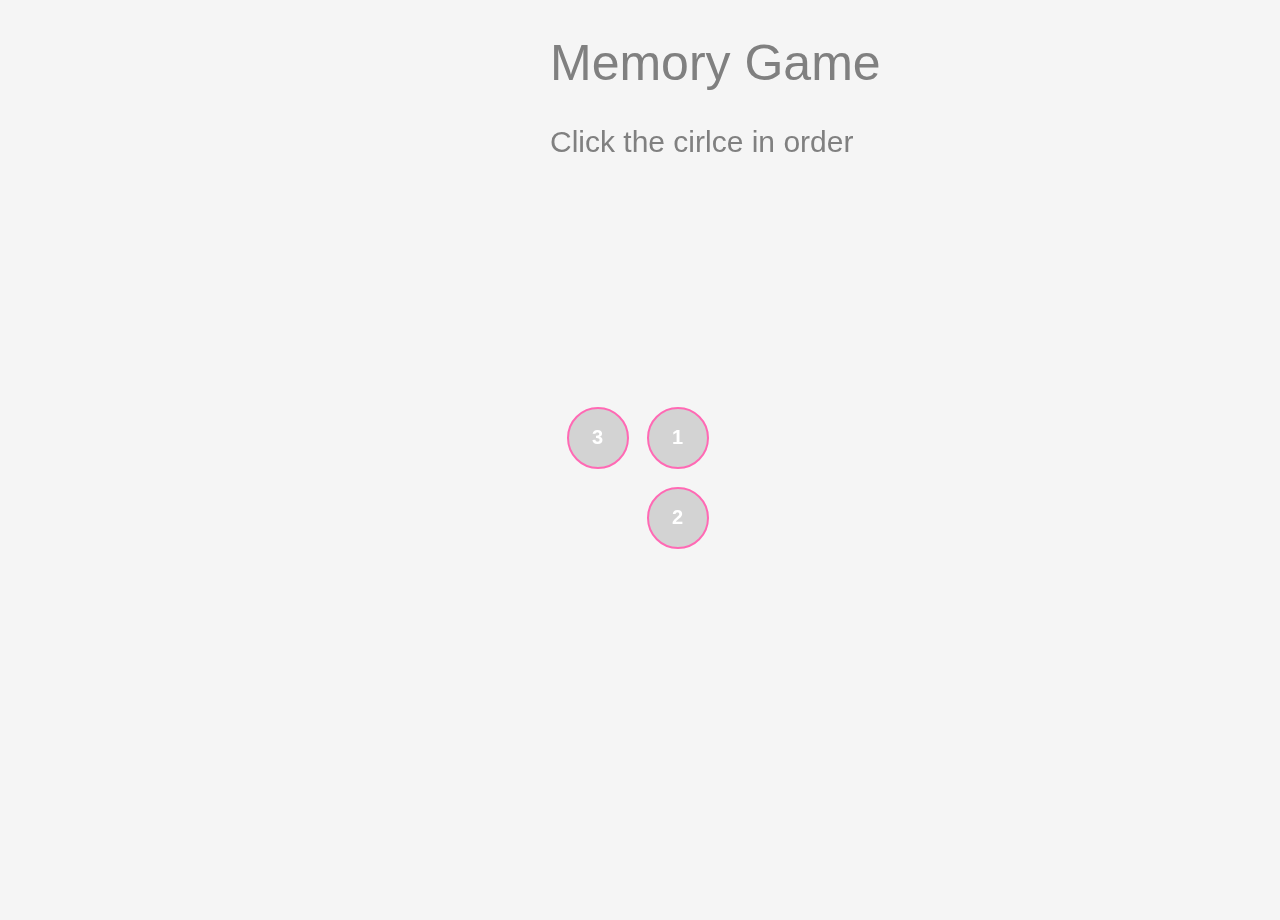
<file: index.html>
<!DOCTYPE html>
<html lang="en" >
<head>
  <meta charset="UTF-8">
  <title>Minimal Memory</title>
  <link rel="stylesheet" href="./styles.css">

</head>
<body>
<canvas id='c'> </canvas>
<div class='info'>
  <H1> Memory Game </H1>
  <h2>Click the cirlce in order</h2>
</div>
  <script  src="./script.js"></script>

</body>
</html>
</file>
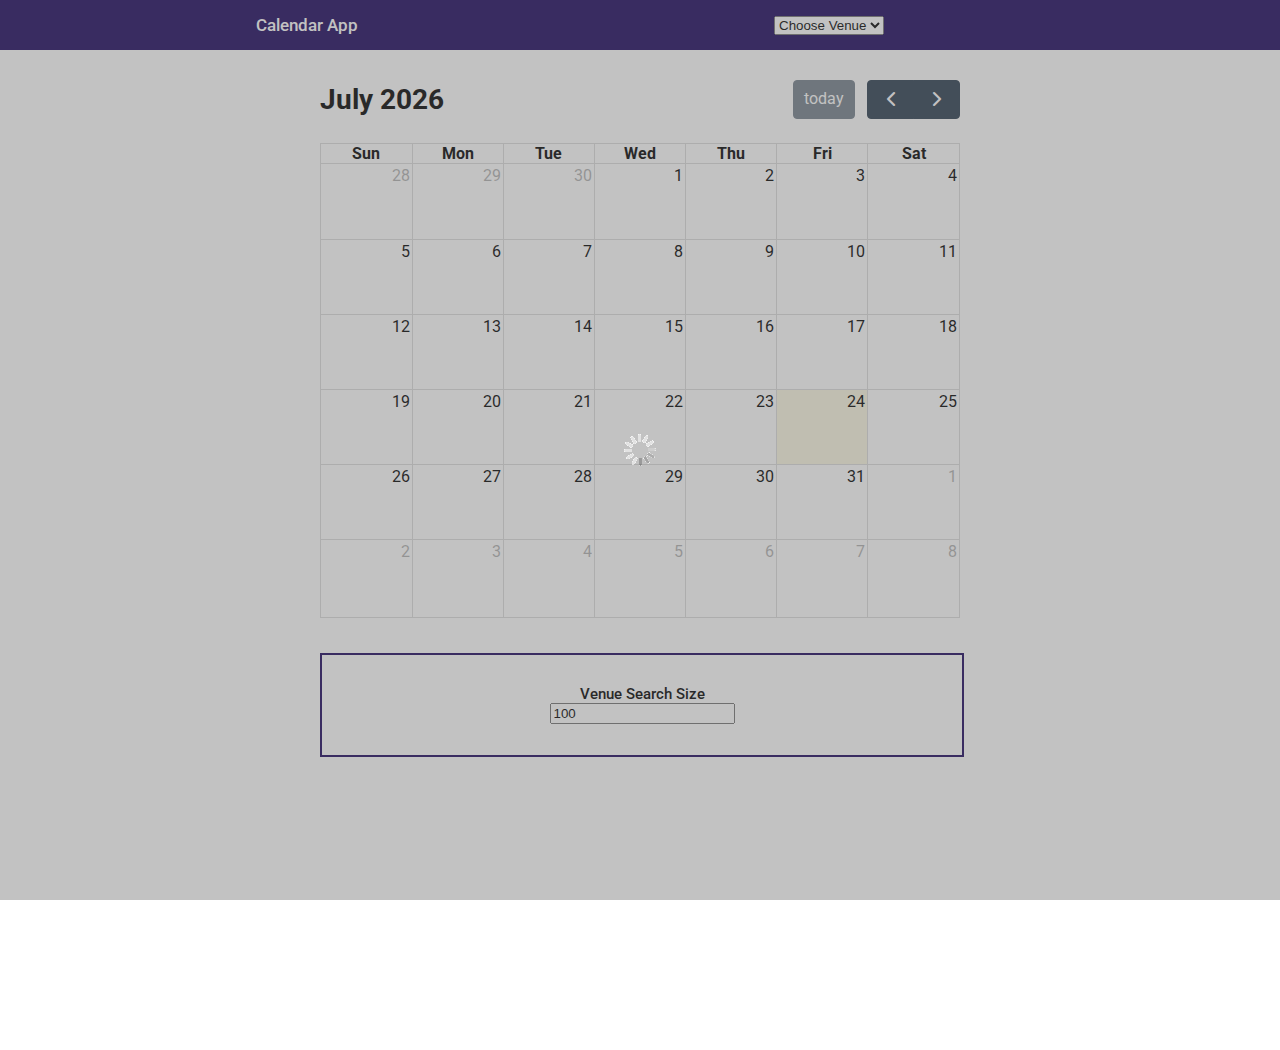
<file: final/index.html>
<html>
    <head>

        <meta charset="utf-8">
        <meta name="viewport" content="width=device-width, initial-scale=0">

        <link rel="stylesheet" type="text/css" href="assets/css/main.css">

        <link href="assets/fullcalendar/core/main.css" rel="stylesheet">
        <link href="assets/fullcalendar/daygrid/main.css" rel="stylesheet">
        
        <script src="assets/fullcalendar/core/main.js"></script>
        <script src="assets/fullcalendar/daygrid/main.js"></script>

        <link href="https://fonts.googleapis.com/css?family=Roboto&display=swap" rel="stylesheet">
        <script src="https://ajax.googleapis.com/ajax/libs/jquery/3.4.1/jquery.min.js"></script>

        <script>
            const API_KEY = "S8c3NzvbdfhxK27Q"

            const API_ENDPOINTS = {
                venuesSearch(size) { return "venues/search?app_key=" + API_KEY + "&sort_order=popularity&location=US&page_size=" + size },
                eventsGet(id) { return "events/search?app_key=" + API_KEY + "&location=" + id },
            }

            var calendarElement;
            var calendar;

            var searchSize = 100;

            var venueDetails;

            document.addEventListener('DOMContentLoaded', () => {
                calendarElement = document.getElementById('calendar')

                calendar = new FullCalendar.Calendar(calendarElement, {
                    plugins: [ 'dayGrid' ]
                })

                calendar.render()

                const optionVenueSearch = document.getElementById('venue-search-size')

                optionVenueSearch.value = searchSize

                getVenueDetails()
            });

            function getVenueDetails() {
                const loader = document.getElementById('loadingDiv')

                $.ajax({
                    url: "https://cors-anywhere.herokuapp.com/http://api.eventful.com/json/" + API_ENDPOINTS.venuesSearch(searchSize),
                    contentType: "application/json",
                    dataType: "json",
                    beforeSend: () => {
                        loader.hidden = false
                    }
                }).done((data) => {
                    const venues = data.venues.venue
                    const selectElement = document.getElementById('venue-options')

                    venues.map((venue) => {
                        console.log(venue.event_count)
                        var option = document.createElement('option')

                        option.innerHTML = venue.name
                        option.value = venue.id

                        selectElement.appendChild(option)
                    })

                    loader.hidden = true
                })
            }

            function changeVenue() {
                removeEvents()

                const loader = document.getElementById('loadingDiv')
                const id = document.getElementById('venue-options').value

                console.log("Changing event " + id)

                $.ajax({
                    url: "https://cors-anywhere.herokuapp.com/http://api.eventful.com/json/" + API_ENDPOINTS.eventsGet(id),
                    contentType: "application/json",
                    dataType: "json",
                    beforeSend: () => {
                        loader.hidden = false
                    }
                }).done((data) => {
                    data.events.event.map((value, index) => {
                        console.log(index)
                        const event = { id: 1, title: value.title, start: value.start_time }
                        calendar.addEvent(event, calendar.getEventSourceById('#calendar'))
                    })

                    loader.hidden = true
                })
            }

            function removeEvents() {
                const events = calendar.getEvents()

                events.map((event) => {
                    event.remove()
                })
            }

            function updateSearchSize() {
                const newSize = document.getElementById('venue-search-size').value

                searchSize = searchSize
                
                getVenueDetails()
            }


        </script>
        <style>
            #calendar {
              max-width: 900px;
              margin: 0 auto;
            }
          
          </style>
    </head>
    <body>
        <div id="loadingDiv" hidden="true">
        </div>
        <div class="top-header">
            <div class="header-container">
                <div class="header-content">
                    <span class="header-title">Calendar App</span>
                    <div style="position: relative; display: inline-block; width: 250px;">
                        <select id="venue-options" onchange="changeVenue()">
                            <option>Choose Venue</option>
                        </select>
                    </div>
                </div>

            </div>
        </div>
        <div class="content-container">
            <div class="calendar-container">
                <div id="calendar"></div>
            </div>
            <div class="options-container">
                <div class="options-content">
                    <div class="options-form">
                        <span style="font-size: 15px; font-weight: 500;">Venue Search Size</span>
                        <input id="venue-search-size" onchange="updateSearchSize()">
                    </div>
                </div>
            </div>
        </div>
    </body>
</html>
</file>
<file: styles.css>
body {
 overflow: hidden;
  background: #f5f5f5;
}

.info {
  font-family: helvetica;
  position: absolute;
  top: 0px;
  left: 0px;
  color: grey;
  padding: 0px;
  left: 550px;
}

h1 {
  font-size: 50px;
  font-weight:normal;
}

h2 {
  font-size:30px;
  font-weight:lighter;
  position: absolute;
  top: 100px;
}
</file>
<file: final/assets/css/main.css>
body, html{
    margin:0;
    padding:0;
    width: 100%;
    font-family: 'Roboto', sans-serif;
}


.top-header {
    height: 50px;
    width: 100%;
    background: #1B065E;
}

.header-container {
    display: flex;
    align-items: center;
    height: 100%;
    margin-left: auto;
    margin-right: auto;
    padding-left: 20%;
    padding-right: 20%;
}

.header-content {
    display: flex;
    width: 100%;
    justify-content: space-between;
    align-items: center;
}

.header-title {
    font-weight: 500;
    color: #ffffff;
    font-size: 17;
}

.header-input {
    display: flex;

}

.content-container {
    height: 1000px;
    margin-left: auto;
    margin-right: auto;
    padding-left: 25%;
    padding-right: 25%;
}

.calendar-container {
    padding-top: 30px;
}

.options-container {
    display: flex;
    justify-content: center;
    height: 100px;
    width: 100%;
    margin-top: 35px;
    border-color: #1B065E;
    border-width: 2px;
    border-style: solid;
}

.options-content {
    display: flex;
    width: 80%;
    height: 100%;
    align-content: center;
    justify-content: space-evenly;
}

.options-form {
    display: flex;
    flex-direction: column;
    align-items: center;
    justify-content: center;
}

#loadingDiv{
    position: fixed;
    top: 0px;
    right: 0px;
    width: 100%;
    height: 100%;
    background-color: #666;
    background-image: url('../img/ajax-loader.gif');
    background-repeat: no-repeat;
    background-position: center;
    z-index: 10000000;
    opacity: 0.4;
    filter: alpha(opacity=40); /* For IE8 and earlier */
  }
</file>
<file: final/assets/fullcalendar/core/main.css>
@charset "UTF-8";
.fc {
  direction: ltr;
  text-align: left;
}

.fc-rtl {
  text-align: right;
}

body .fc {
  /* extra precedence to overcome jqui */
  font-size: 1em;
}

/* Colors
--------------------------------------------------------------------------------------------------*/
.fc-highlight {
  /* when user is selecting cells */
  background: #bce8f1;
  opacity: 0.3;
}

.fc-bgevent {
  /* default look for background events */
  background: #8fdf82;
  opacity: 0.3;
}

.fc-nonbusiness {
  /* default look for non-business-hours areas */
  /* will inherit .fc-bgevent's styles */
  background: #d7d7d7;
}

/* Popover
--------------------------------------------------------------------------------------------------*/
.fc-popover {
  position: absolute;
  box-shadow: 0 2px 6px rgba(0, 0, 0, 0.15);
}

.fc-popover .fc-header {
  /* TODO: be more consistent with fc-head/fc-body */
  display: flex;
  flex-direction: row;
  justify-content: space-between;
  align-items: center;
  padding: 2px 4px;
}

.fc-rtl .fc-popover .fc-header {
  flex-direction: row-reverse;
}

.fc-popover .fc-header .fc-title {
  margin: 0 2px;
}

.fc-popover .fc-header .fc-close {
  cursor: pointer;
  opacity: 0.65;
  font-size: 1.1em;
}

/* Misc Reusable Components
--------------------------------------------------------------------------------------------------*/
.fc-divider {
  border-style: solid;
  border-width: 1px;
}

hr.fc-divider {
  height: 0;
  margin: 0;
  padding: 0 0 2px;
  /* height is unreliable across browsers, so use padding */
  border-width: 1px 0;
}

.fc-bg,
.fc-bgevent-skeleton,
.fc-highlight-skeleton,
.fc-mirror-skeleton {
  /* these element should always cling to top-left/right corners */
  position: absolute;
  top: 0;
  left: 0;
  right: 0;
}

.fc-bg {
  bottom: 0;
  /* strech bg to bottom edge */
}

.fc-bg table {
  height: 100%;
  /* strech bg to bottom edge */
}

/* Tables
--------------------------------------------------------------------------------------------------*/
.fc table {
  width: 100%;
  box-sizing: border-box;
  /* fix scrollbar issue in firefox */
  table-layout: fixed;
  border-collapse: collapse;
  border-spacing: 0;
  font-size: 1em;
  /* normalize cross-browser */
}

.fc th {
  text-align: center;
}

.fc th,
.fc td {
  border-style: solid;
  border-width: 1px;
  padding: 0;
  vertical-align: top;
}

.fc td.fc-today {
  border-style: double;
  /* overcome neighboring borders */
}

/* Internal Nav Links
--------------------------------------------------------------------------------------------------*/
a[data-goto] {
  cursor: pointer;
}

a[data-goto]:hover {
  text-decoration: underline;
}

/* Fake Table Rows
--------------------------------------------------------------------------------------------------*/
.fc .fc-row {
  /* extra precedence to overcome themes forcing a 1px border */
  /* no visible border by default. but make available if need be (scrollbar width compensation) */
  border-style: solid;
  border-width: 0;
}

.fc-row table {
  /* don't put left/right border on anything within a fake row.
     the outer tbody will worry about this */
  border-left: 0 hidden transparent;
  border-right: 0 hidden transparent;
  /* no bottom borders on rows */
  border-bottom: 0 hidden transparent;
}

.fc-row:first-child table {
  border-top: 0 hidden transparent;
  /* no top border on first row */
}

/* Day Row (used within the header and the DayGrid)
--------------------------------------------------------------------------------------------------*/
.fc-row {
  position: relative;
}

.fc-row .fc-bg {
  z-index: 1;
}

/* highlighting cells & background event skeleton */
.fc-row .fc-bgevent-skeleton,
.fc-row .fc-highlight-skeleton {
  bottom: 0;
  /* stretch skeleton to bottom of row */
}

.fc-row .fc-bgevent-skeleton table,
.fc-row .fc-highlight-skeleton table {
  height: 100%;
  /* stretch skeleton to bottom of row */
}

.fc-row .fc-highlight-skeleton td,
.fc-row .fc-bgevent-skeleton td {
  border-color: transparent;
}

.fc-row .fc-bgevent-skeleton {
  z-index: 2;
}

.fc-row .fc-highlight-skeleton {
  z-index: 3;
}

/*
row content (which contains day/week numbers and events) as well as "mirror" (which contains
temporary rendered events).
*/
.fc-row .fc-content-skeleton {
  position: relative;
  z-index: 4;
  padding-bottom: 2px;
  /* matches the space above the events */
}

.fc-row .fc-mirror-skeleton {
  z-index: 5;
}

.fc .fc-row .fc-content-skeleton table,
.fc .fc-row .fc-content-skeleton td,
.fc .fc-row .fc-mirror-skeleton td {
  /* see-through to the background below */
  /* extra precedence to prevent theme-provided backgrounds */
  background: none;
  /* in case <td>s are globally styled */
  border-color: transparent;
}

.fc-row .fc-content-skeleton td,
.fc-row .fc-mirror-skeleton td {
  /* don't put a border between events and/or the day number */
  border-bottom: 0;
}

.fc-row .fc-content-skeleton tbody td,
.fc-row .fc-mirror-skeleton tbody td {
  /* don't put a border between event cells */
  border-top: 0;
}

/* Scrolling Container
--------------------------------------------------------------------------------------------------*/
.fc-scroller {
  -webkit-overflow-scrolling: touch;
}

/* TODO: move to timegrid/daygrid */
.fc-scroller > .fc-day-grid,
.fc-scroller > .fc-time-grid {
  position: relative;
  /* re-scope all positions */
  width: 100%;
  /* hack to force re-sizing this inner element when scrollbars appear/disappear */
}

/* Global Event Styles
--------------------------------------------------------------------------------------------------*/
.fc-event {
  position: relative;
  /* for resize handle and other inner positioning */
  display: block;
  /* make the <a> tag block */
  font-size: 0.85em;
  line-height: 1.4;
  border-radius: 3px;
  border: 1px solid #3788d8;
}

.fc-event,
.fc-event-dot {
  background-color: #3788d8;
  /* default BACKGROUND color */
}

.fc-event,
.fc-event:hover {
  color: #fff;
  /* default TEXT color */
  text-decoration: none;
  /* if <a> has an href */
}

.fc-event[href],
.fc-event.fc-draggable {
  cursor: pointer;
  /* give events with links and draggable events a hand mouse pointer */
}

.fc-not-allowed,
.fc-not-allowed .fc-event {
  /* to override an event's custom cursor */
  cursor: not-allowed;
}

.fc-event .fc-content {
  position: relative;
  z-index: 2;
}

/* resizer (cursor AND touch devices) */
.fc-event .fc-resizer {
  position: absolute;
  z-index: 4;
}

/* resizer (touch devices) */
.fc-event .fc-resizer {
  display: none;
}

.fc-event.fc-allow-mouse-resize .fc-resizer,
.fc-event.fc-selected .fc-resizer {
  /* only show when hovering or selected (with touch) */
  display: block;
}

/* hit area */
.fc-event.fc-selected .fc-resizer:before {
  /* 40x40 touch area */
  content: "";
  position: absolute;
  z-index: 9999;
  /* user of this util can scope within a lower z-index */
  top: 50%;
  left: 50%;
  width: 40px;
  height: 40px;
  margin-left: -20px;
  margin-top: -20px;
}

/* Event Selection (only for touch devices)
--------------------------------------------------------------------------------------------------*/
.fc-event.fc-selected {
  z-index: 9999 !important;
  /* overcomes inline z-index */
  box-shadow: 0 2px 5px rgba(0, 0, 0, 0.2);
}

.fc-event.fc-selected:after {
  content: "";
  position: absolute;
  z-index: 1;
  /* same z-index as fc-bg, behind text */
  /* overcome the borders */
  top: -1px;
  right: -1px;
  bottom: -1px;
  left: -1px;
  /* darkening effect */
  background: #000;
  opacity: 0.25;
}

/* Event Dragging
--------------------------------------------------------------------------------------------------*/
.fc-event.fc-dragging.fc-selected {
  box-shadow: 0 2px 7px rgba(0, 0, 0, 0.3);
}

.fc-event.fc-dragging:not(.fc-selected) {
  opacity: 0.75;
}

/* Horizontal Events
--------------------------------------------------------------------------------------------------*/
/* bigger touch area when selected */
.fc-h-event.fc-selected:before {
  content: "";
  position: absolute;
  z-index: 3;
  /* below resizers */
  top: -10px;
  bottom: -10px;
  left: 0;
  right: 0;
}

/* events that are continuing to/from another week. kill rounded corners and butt up against edge */
.fc-ltr .fc-h-event.fc-not-start,
.fc-rtl .fc-h-event.fc-not-end {
  margin-left: 0;
  border-left-width: 0;
  padding-left: 1px;
  /* replace the border with padding */
  border-top-left-radius: 0;
  border-bottom-left-radius: 0;
}

.fc-ltr .fc-h-event.fc-not-end,
.fc-rtl .fc-h-event.fc-not-start {
  margin-right: 0;
  border-right-width: 0;
  padding-right: 1px;
  /* replace the border with padding */
  border-top-right-radius: 0;
  border-bottom-right-radius: 0;
}

/* resizer (cursor AND touch devices) */
/* left resizer  */
.fc-ltr .fc-h-event .fc-start-resizer,
.fc-rtl .fc-h-event .fc-end-resizer {
  cursor: w-resize;
  left: -1px;
  /* overcome border */
}

/* right resizer */
.fc-ltr .fc-h-event .fc-end-resizer,
.fc-rtl .fc-h-event .fc-start-resizer {
  cursor: e-resize;
  right: -1px;
  /* overcome border */
}

/* resizer (mouse devices) */
.fc-h-event.fc-allow-mouse-resize .fc-resizer {
  width: 7px;
  top: -1px;
  /* overcome top border */
  bottom: -1px;
  /* overcome bottom border */
}

/* resizer (touch devices) */
.fc-h-event.fc-selected .fc-resizer {
  /* 8x8 little dot */
  border-radius: 4px;
  border-width: 1px;
  width: 6px;
  height: 6px;
  border-style: solid;
  border-color: inherit;
  background: #fff;
  /* vertically center */
  top: 50%;
  margin-top: -4px;
}

/* left resizer  */
.fc-ltr .fc-h-event.fc-selected .fc-start-resizer,
.fc-rtl .fc-h-event.fc-selected .fc-end-resizer {
  margin-left: -4px;
  /* centers the 8x8 dot on the left edge */
}

/* right resizer */
.fc-ltr .fc-h-event.fc-selected .fc-end-resizer,
.fc-rtl .fc-h-event.fc-selected .fc-start-resizer {
  margin-right: -4px;
  /* centers the 8x8 dot on the right edge */
}

/* DayGrid events
----------------------------------------------------------------------------------------------------
We use the full "fc-day-grid-event" class instead of using descendants because the event won't
be a descendant of the grid when it is being dragged.
*/
.fc-day-grid-event {
  margin: 1px 2px 0;
  /* spacing between events and edges */
  padding: 0 1px;
}

tr:first-child > td > .fc-day-grid-event {
  margin-top: 2px;
  /* a little bit more space before the first event */
}

.fc-mirror-skeleton tr:first-child > td > .fc-day-grid-event {
  margin-top: 0;
  /* except for mirror skeleton */
}

.fc-day-grid-event .fc-content {
  /* force events to be one-line tall */
  white-space: nowrap;
  overflow: hidden;
}

.fc-day-grid-event .fc-time {
  font-weight: bold;
}

/* resizer (cursor devices) */
/* left resizer  */
.fc-ltr .fc-day-grid-event.fc-allow-mouse-resize .fc-start-resizer,
.fc-rtl .fc-day-grid-event.fc-allow-mouse-resize .fc-end-resizer {
  margin-left: -2px;
  /* to the day cell's edge */
}

/* right resizer */
.fc-ltr .fc-day-grid-event.fc-allow-mouse-resize .fc-end-resizer,
.fc-rtl .fc-day-grid-event.fc-allow-mouse-resize .fc-start-resizer {
  margin-right: -2px;
  /* to the day cell's edge */
}

/* Event Limiting
--------------------------------------------------------------------------------------------------*/
/* "more" link that represents hidden events */
a.fc-more {
  margin: 1px 3px;
  font-size: 0.85em;
  cursor: pointer;
  text-decoration: none;
}

a.fc-more:hover {
  text-decoration: underline;
}

.fc-limited {
  /* rows and cells that are hidden because of a "more" link */
  display: none;
}

/* popover that appears when "more" link is clicked */
.fc-day-grid .fc-row {
  z-index: 1;
  /* make the "more" popover one higher than this */
}

.fc-more-popover {
  z-index: 2;
  width: 220px;
}

.fc-more-popover .fc-event-container {
  padding: 10px;
}

/* Now Indicator
--------------------------------------------------------------------------------------------------*/
.fc-now-indicator {
  position: absolute;
  border: 0 solid red;
}

/* Utilities
--------------------------------------------------------------------------------------------------*/
.fc-unselectable {
  -webkit-user-select: none;
  -khtml-user-select: none;
  -moz-user-select: none;
  -ms-user-select: none;
  user-select: none;
  -webkit-touch-callout: none;
  -webkit-tap-highlight-color: rgba(0, 0, 0, 0);
}

/*
TODO: more distinction between this file and common.css
*/
/* Colors
--------------------------------------------------------------------------------------------------*/
.fc-unthemed th,
.fc-unthemed td,
.fc-unthemed thead,
.fc-unthemed tbody,
.fc-unthemed .fc-divider,
.fc-unthemed .fc-row,
.fc-unthemed .fc-content,
.fc-unthemed .fc-popover,
.fc-unthemed .fc-list-view,
.fc-unthemed .fc-list-heading td {
  border-color: #ddd;
}

.fc-unthemed .fc-popover {
  background-color: #fff;
}

.fc-unthemed .fc-divider,
.fc-unthemed .fc-popover .fc-header,
.fc-unthemed .fc-list-heading td {
  background: #eee;
}

.fc-unthemed td.fc-today {
  background: #fcf8e3;
}

.fc-unthemed .fc-disabled-day {
  background: #d7d7d7;
  opacity: 0.3;
}

/* Icons
--------------------------------------------------------------------------------------------------
from https://feathericons.com/ and built with IcoMoon
*/
@font-face {
  font-family: "fcicons";
  src: url("[data-uri]") format("truetype");
  font-weight: normal;
  font-style: normal;
}
.fc-icon {
  /* use !important to prevent issues with browser extensions that change fonts */
  font-family: "fcicons" !important;
  speak: none;
  font-style: normal;
  font-weight: normal;
  font-variant: normal;
  text-transform: none;
  line-height: 1;
  /* Better Font Rendering =========== */
  -webkit-font-smoothing: antialiased;
  -moz-osx-font-smoothing: grayscale;
}

.fc-icon-chevron-left:before {
  content: "";
}

.fc-icon-chevron-right:before {
  content: "";
}

.fc-icon-chevrons-left:before {
  content: "";
}

.fc-icon-chevrons-right:before {
  content: "";
}

.fc-icon-minus-square:before {
  content: "";
}

.fc-icon-plus-square:before {
  content: "";
}

.fc-icon-x:before {
  content: "";
}

.fc-icon {
  display: inline-block;
  width: 1em;
  height: 1em;
  text-align: center;
}

/* Buttons
--------------------------------------------------------------------------------------------------
Lots taken from Flatly (MIT): https://bootswatch.com/4/flatly/bootstrap.css
*/
/* reset */
.fc-button {
  border-radius: 0;
  overflow: visible;
  text-transform: none;
  margin: 0;
  font-family: inherit;
  font-size: inherit;
  line-height: inherit;
}

.fc-button:focus {
  outline: 1px dotted;
  outline: 5px auto -webkit-focus-ring-color;
}

.fc-button {
  -webkit-appearance: button;
}

.fc-button:not(:disabled) {
  cursor: pointer;
}

.fc-button::-moz-focus-inner {
  padding: 0;
  border-style: none;
}

/* theme */
.fc-button {
  display: inline-block;
  font-weight: 400;
  color: #212529;
  text-align: center;
  vertical-align: middle;
  -webkit-user-select: none;
  -moz-user-select: none;
  -ms-user-select: none;
  user-select: none;
  background-color: transparent;
  border: 1px solid transparent;
  padding: 0.4em 0.65em;
  font-size: 1em;
  line-height: 1.5;
  border-radius: 0.25em;
}

.fc-button:hover {
  color: #212529;
  text-decoration: none;
}

.fc-button:focus {
  outline: 0;
  -webkit-box-shadow: 0 0 0 0.2rem rgba(44, 62, 80, 0.25);
  box-shadow: 0 0 0 0.2rem rgba(44, 62, 80, 0.25);
}

.fc-button:disabled {
  opacity: 0.65;
}

/* "primary" coloring */
.fc-button-primary {
  color: #fff;
  background-color: #2C3E50;
  border-color: #2C3E50;
}

.fc-button-primary:hover {
  color: #fff;
  background-color: #1e2b37;
  border-color: #1a252f;
}

.fc-button-primary:focus {
  -webkit-box-shadow: 0 0 0 0.2rem rgba(76, 91, 106, 0.5);
  box-shadow: 0 0 0 0.2rem rgba(76, 91, 106, 0.5);
}

.fc-button-primary:disabled {
  color: #fff;
  background-color: #2C3E50;
  border-color: #2C3E50;
}

.fc-button-primary:not(:disabled):active,
.fc-button-primary:not(:disabled).fc-button-active {
  color: #fff;
  background-color: #1a252f;
  border-color: #151e27;
}

.fc-button-primary:not(:disabled):active:focus,
.fc-button-primary:not(:disabled).fc-button-active:focus {
  -webkit-box-shadow: 0 0 0 0.2rem rgba(76, 91, 106, 0.5);
  box-shadow: 0 0 0 0.2rem rgba(76, 91, 106, 0.5);
}

/* icons within buttons */
.fc-button .fc-icon {
  vertical-align: middle;
  font-size: 1.5em;
}

/* Buttons Groups
--------------------------------------------------------------------------------------------------*/
.fc-button-group {
  position: relative;
  display: -webkit-inline-box;
  display: -ms-inline-flexbox;
  display: inline-flex;
  vertical-align: middle;
}

.fc-button-group > .fc-button {
  position: relative;
  -webkit-box-flex: 1;
  -ms-flex: 1 1 auto;
  flex: 1 1 auto;
}

.fc-button-group > .fc-button:hover {
  z-index: 1;
}

.fc-button-group > .fc-button:focus,
.fc-button-group > .fc-button:active,
.fc-button-group > .fc-button.fc-button-active {
  z-index: 1;
}

.fc-button-group > .fc-button:not(:first-child) {
  margin-left: -1px;
}

.fc-button-group > .fc-button:not(:last-child) {
  border-top-right-radius: 0;
  border-bottom-right-radius: 0;
}

.fc-button-group > .fc-button:not(:first-child) {
  border-top-left-radius: 0;
  border-bottom-left-radius: 0;
}

/* Popover
--------------------------------------------------------------------------------------------------*/
.fc-unthemed .fc-popover {
  border-width: 1px;
  border-style: solid;
}

/* List View
--------------------------------------------------------------------------------------------------*/
.fc-unthemed .fc-list-item:hover td {
  background-color: #f5f5f5;
}

/* Toolbar
--------------------------------------------------------------------------------------------------*/
.fc-toolbar {
  display: flex;
  justify-content: space-between;
  align-items: center;
}

.fc-toolbar.fc-header-toolbar {
  margin-bottom: 1.5em;
}

.fc-toolbar.fc-footer-toolbar {
  margin-top: 1.5em;
}

/* inner content */
.fc-toolbar > * > :not(:first-child) {
  margin-left: 0.75em;
}

.fc-toolbar h2 {
  font-size: 1.75em;
  margin: 0;
}

/* View Structure
--------------------------------------------------------------------------------------------------*/
.fc-view-container {
  position: relative;
}

/* undo twitter bootstrap's box-sizing rules. normalizes positioning techniques */
/* don't do this for the toolbar because we'll want bootstrap to style those buttons as some pt */
.fc-view-container *,
.fc-view-container *:before,
.fc-view-container *:after {
  -webkit-box-sizing: content-box;
  -moz-box-sizing: content-box;
  box-sizing: content-box;
}

.fc-view,
.fc-view > table {
  /* so dragged elements can be above the view's main element */
  position: relative;
  z-index: 1;
}

@media print {
  .fc {
    max-width: 100% !important;
  }

  /* Global Event Restyling
  --------------------------------------------------------------------------------------------------*/
  .fc-event {
    background: #fff !important;
    color: #000 !important;
    page-break-inside: avoid;
  }

  .fc-event .fc-resizer {
    display: none;
  }

  /* Table & Day-Row Restyling
  --------------------------------------------------------------------------------------------------*/
  .fc th,
.fc td,
.fc hr,
.fc thead,
.fc tbody,
.fc-row {
    border-color: #ccc !important;
    background: #fff !important;
  }

  /* kill the overlaid, absolutely-positioned components */
  /* common... */
  .fc-bg,
.fc-bgevent-skeleton,
.fc-highlight-skeleton,
.fc-mirror-skeleton,
.fc-bgevent-container,
.fc-business-container,
.fc-highlight-container,
.fc-mirror-container {
    display: none;
  }

  /* don't force a min-height on rows (for DayGrid) */
  .fc tbody .fc-row {
    height: auto !important;
    /* undo height that JS set in distributeHeight */
    min-height: 0 !important;
    /* undo the min-height from each view's specific stylesheet */
  }

  .fc tbody .fc-row .fc-content-skeleton {
    position: static;
    /* undo .fc-rigid */
    padding-bottom: 0 !important;
    /* use a more border-friendly method for this... */
  }

  .fc tbody .fc-row .fc-content-skeleton tbody tr:last-child td {
    /* only works in newer browsers */
    padding-bottom: 1em;
    /* ...gives space within the skeleton. also ensures min height in a way */
  }

  .fc tbody .fc-row .fc-content-skeleton table {
    /* provides a min-height for the row, but only effective for IE, which exaggerates this value,
       making it look more like 3em. for other browers, it will already be this tall */
    height: 1em;
  }

  /* Undo month-view event limiting. Display all events and hide the "more" links
  --------------------------------------------------------------------------------------------------*/
  .fc-more-cell,
.fc-more {
    display: none !important;
  }

  .fc tr.fc-limited {
    display: table-row !important;
  }

  .fc td.fc-limited {
    display: table-cell !important;
  }

  .fc-popover {
    display: none;
    /* never display the "more.." popover in print mode */
  }

  /* TimeGrid Restyling
  --------------------------------------------------------------------------------------------------*/
  /* undo the min-height 100% trick used to fill the container's height */
  .fc-time-grid {
    min-height: 0 !important;
  }

  /* don't display the side axis at all ("all-day" and time cells) */
  .fc-timeGrid-view .fc-axis {
    display: none;
  }

  /* don't display the horizontal lines */
  .fc-slats,
.fc-time-grid hr {
    /* this hr is used when height is underused and needs to be filled */
    display: none !important;
    /* important overrides inline declaration */
  }

  /* let the container that holds the events be naturally positioned and create real height */
  .fc-time-grid .fc-content-skeleton {
    position: static;
  }

  /* in case there are no events, we still want some height */
  .fc-time-grid .fc-content-skeleton table {
    height: 4em;
  }

  /* kill the horizontal spacing made by the event container. event margins will be done below */
  .fc-time-grid .fc-event-container {
    margin: 0 !important;
  }

  /* TimeGrid *Event* Restyling
  --------------------------------------------------------------------------------------------------*/
  /* naturally position events, vertically stacking them */
  .fc-time-grid .fc-event {
    position: static !important;
    margin: 3px 2px !important;
  }

  /* for events that continue to a future day, give the bottom border back */
  .fc-time-grid .fc-event.fc-not-end {
    border-bottom-width: 1px !important;
  }

  /* indicate the event continues via "..." text */
  .fc-time-grid .fc-event.fc-not-end:after {
    content: "...";
  }

  /* for events that are continuations from previous days, give the top border back */
  .fc-time-grid .fc-event.fc-not-start {
    border-top-width: 1px !important;
  }

  /* indicate the event is a continuation via "..." text */
  .fc-time-grid .fc-event.fc-not-start:before {
    content: "...";
  }

  /* time */
  /* undo a previous declaration and let the time text span to a second line */
  .fc-time-grid .fc-event .fc-time {
    white-space: normal !important;
  }

  /* hide the the time that is normally displayed... */
  .fc-time-grid .fc-event .fc-time span {
    display: none;
  }

  /* ...replace it with a more verbose version (includes AM/PM) stored in an html attribute */
  .fc-time-grid .fc-event .fc-time:after {
    content: attr(data-full);
  }

  /* Vertical Scroller & Containers
  --------------------------------------------------------------------------------------------------*/
  /* kill the scrollbars and allow natural height */
  .fc-scroller,
.fc-day-grid-container,
.fc-time-grid-container {
    /* */
    overflow: visible !important;
    height: auto !important;
  }

  /* kill the horizontal border/padding used to compensate for scrollbars */
  .fc-row {
    border: 0 !important;
    margin: 0 !important;
  }

  /* Button Controls
  --------------------------------------------------------------------------------------------------*/
  .fc-button-group,
.fc button {
    display: none;
    /* don't display any button-related controls */
  }
}
</file>
<file: final/assets/fullcalendar/daygrid/main.css>
/* DayGridView
--------------------------------------------------------------------------------------------------*/
/* day row structure */
.fc-dayGridWeek-view .fc-content-skeleton,
.fc-dayGridDay-view .fc-content-skeleton {
  /* there may be week numbers in these views, so no padding-top */
  padding-bottom: 1em;
  /* ensure a space at bottom of cell for user selecting/clicking */
}

.fc-dayGrid-view .fc-body .fc-row {
  min-height: 4em;
  /* ensure that all rows are at least this tall */
}

/* a "rigid" row will take up a constant amount of height because content-skeleton is absolute */
.fc-row.fc-rigid {
  overflow: hidden;
}

.fc-row.fc-rigid .fc-content-skeleton {
  position: absolute;
  top: 0;
  left: 0;
  right: 0;
}

/* week and day number styling */
.fc-day-top.fc-other-month {
  opacity: 0.3;
}

.fc-dayGrid-view .fc-week-number,
.fc-dayGrid-view .fc-day-number {
  padding: 2px;
}

.fc-dayGrid-view th.fc-week-number,
.fc-dayGrid-view th.fc-day-number {
  padding: 0 2px;
  /* column headers can't have as much v space */
}

.fc-ltr .fc-dayGrid-view .fc-day-top .fc-day-number {
  float: right;
}

.fc-rtl .fc-dayGrid-view .fc-day-top .fc-day-number {
  float: left;
}

.fc-ltr .fc-dayGrid-view .fc-day-top .fc-week-number {
  float: left;
  border-radius: 0 0 3px 0;
}

.fc-rtl .fc-dayGrid-view .fc-day-top .fc-week-number {
  float: right;
  border-radius: 0 0 0 3px;
}

.fc-dayGrid-view .fc-day-top .fc-week-number {
  min-width: 1.5em;
  text-align: center;
  background-color: #f2f2f2;
  color: #808080;
}

/* when week/day number have own column */
.fc-dayGrid-view td.fc-week-number {
  text-align: center;
}

.fc-dayGrid-view td.fc-week-number > * {
  /* work around the way we do column resizing and ensure a minimum width */
  display: inline-block;
  min-width: 1.25em;
}
</file>
